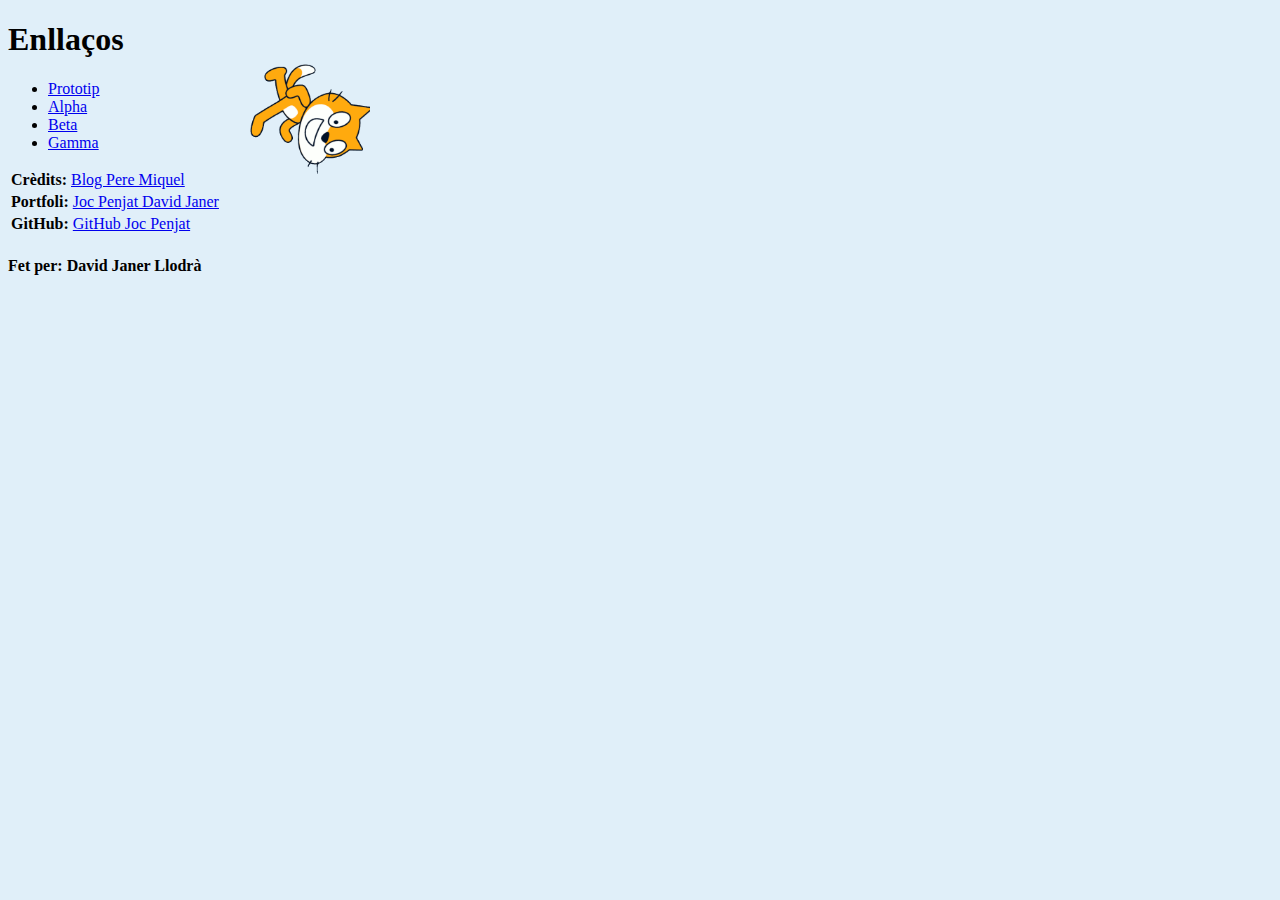
<file: index.html>
<!DOCTYPE html>
<!--
-->
<html>
    <head>
        <title>Enllaços</title>
        <meta charset="UTF-8">
        <meta name="viewport" content="width=device-width, initial-scale=1.0">
        <link rel="stylesheet" href="css/index.css">
    </head>
    <body style="background-color:#E0EFF9">  
            <h1><b>Enllaços</b></h1>    
            <ul>
                <li><a href="prototip.html">Prototip</a></li>
                <li><a href="alpha.html">Alpha</a></li>
                <li><a href="beta.html">Beta</a></li> 
                <li><a href="gamma.html">Gamma</a></li>
            </ul>
        <table>
            <tr>
                <td><b>Crèdits:</b>
                <a href="https://prosselloe.wordpress.com/">Blog Pere Miquel</a></td>
            </tr>
            <tr>
                <td><b>Portfoli:</b>
                <a href="https://sites.google.com/iesguillemsagrera.net/joc-del-penjat/p%C3%A0gina-principal">Joc Penjat David Janer</a></td>
            </tr>
                
            <tr>
                <td><b>GitHub:</b>
                <a href="https://github.com/z70712/Joc-del-Penjat">GitHub Joc Penjat</a></td>
            </tr>
        </table>
        <h4>Fet per: David Janer Llodrà</h4>    
        <div id='Salutacio'> 
            <img src="img/rotar.gif" id="disfraz3" style="width:120px; height:120px;" title="Salutació" alt="Salutació">
        </div>
    </body>
</html>
</file>
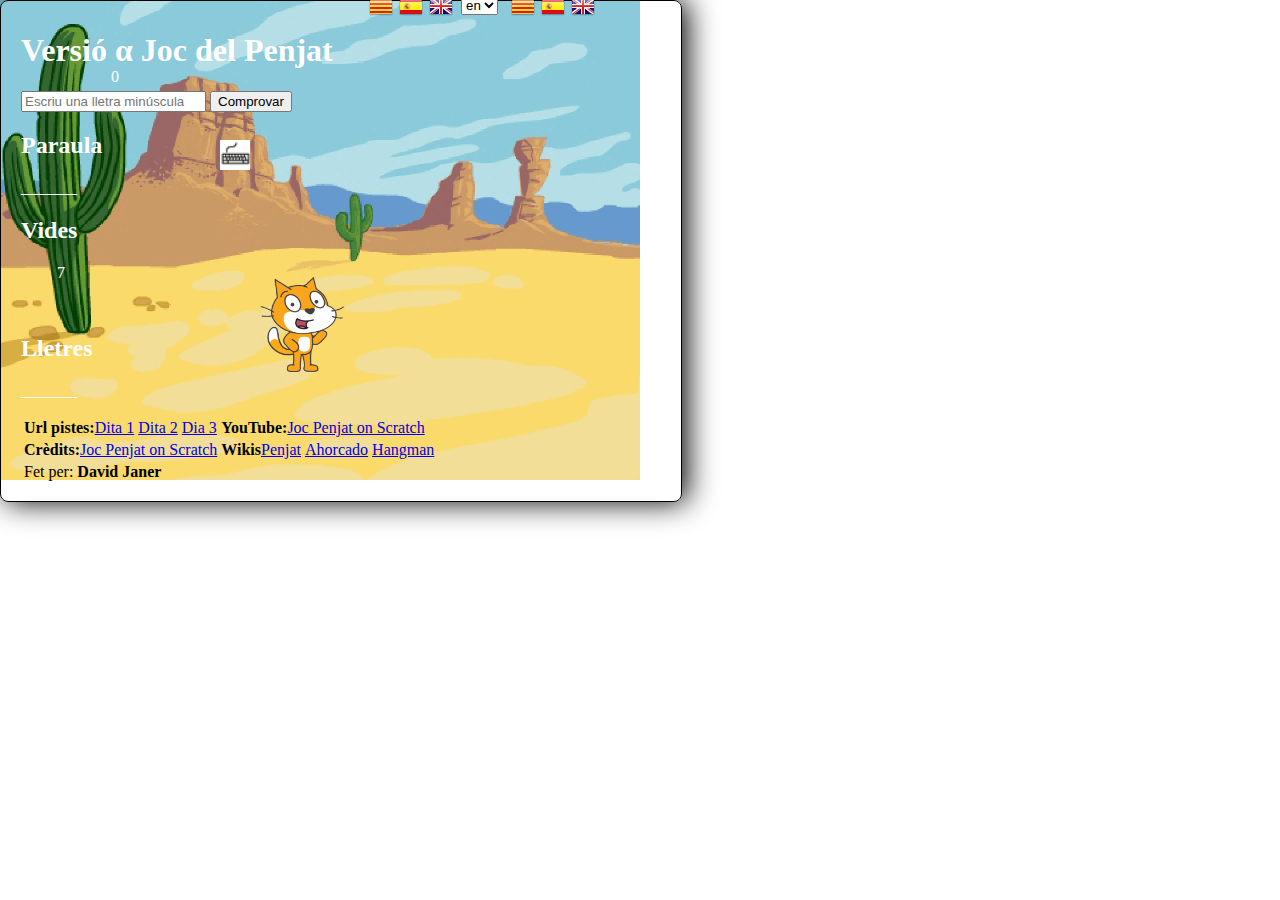
<file: alpha.html>
<!DOCTYPE html>
<!--
-->
<html>
    <head>
        <title>Alpha Joc del Penjat</title>
        <meta charset="UTF-8">
        <meta name="viewport" content="width=device-width, initial-scale=1.0">
        <link rel="stylesheet" href="css/penjat.css">
	<script src="js/alpha.js"></script>
    </head>
    
    <body style="background-image: url('img/Desert.png');
          background-size: 640px 480px; background-repeat: no-repeat" onload="Inici();">
        <h1>Versió α Joc del Penjat</h1>
        <input type="text" placeholder="Escriu una lletra minúscula" id="valor" maxlength="1">
        <button onclick="Comprovar();" id="boto">Comprovar</button>
        
        <h2>Paraula</h2>
        <p id="bones">_______</p>
        
        <h2>Vides</h2>
        <div>
        <p id="vida">&nbsp;&nbsp;&nbsp;&nbsp;&nbsp;&nbsp;&nbsp;&nbsp; 7</p>
        <p id="counter">0</p>
        </div>
        
        <h2>Lletres</h2>
        <p id="dolentes">_______</p>
        
        <table>
            <tr>
                <td><b>Url pistes:</b><a href="https://pccd.dites.cat/p/A_la_quinta_forca">Dita 1</a>&nbsp;<a href="https://pccd.dites.cat/p/A_ca_un_penjat%2C_no_hi_anomenis_cordes">Dita 2</a>&nbsp;<a href="https://pccd.dites.cat/p/Setze_jutges_d%27un_jutjat_mengen_fetge_d%27un_penjat">Dia 3</a></td>
                <td><b>YouTube:</b><a href="https://www.youtube.com/watch?v=v53rEMHghJU&list=PLv1JHCp6B60w_KnMTu7jDdlDZ6Z0-WJ-j">Joc Penjat on Scratch</a></td>
            </tr>
            <tr>
                <td><b>Crèdits:</b><a href="https://prosselloe.wordpress.com/?p=5862">Joc Penjat on Scratch</a></td>
                <td><b>Wikis</b><a href="https://ca.wikipedia.org/wiki/Penjat">Penjat</a>&nbsp;<a href="https://es.wikipedia.org/wiki/Ahorcado_(juego)">Ahorcado</a>&nbsp;<a href="https://en.wikipedia.org/wiki/Hangman_(game)">Hangman</a></td>
            </tr>
            <tr>
                <td>Fet per: <b>David Janer</b></td>
            </tr>
        </table>
           <!--Cream els texts i estils de la pàgina-->
        
        <div id='Idiomes'> 
            <a id='ca' href="https://z70712-netlify-app.translate.goog/alpha?_x_tr_sl=auto&_x_tr_tl=ca&_x_tr_hl=ca&_x_tr_pto=wapp"><img src="img/ca.png" alt="ca"></a>
            <a id='es' href="https://z70712-netlify-app.translate.goog/alpha?_x_tr_sl=auto&_x_tr_tl=es&_x_tr_hl=es&_x_tr_pto=wapp"><img src="img/es.png" alt="es"></a>
            <a id='en' href="https://z70712-netlify-app.translate.goog/alpha?_x_tr_sl=auto&_x_tr_tl=en&_x_tr_hl=en&_x_tr_pto=wapp"><img src="img/gb.png" alt="en"></a>
        </div>
         
        <div id='Diccionaris'> 
            <a id='dic_ca' href="https://dlc.iec.cat/"><img src="img/ca.png" alt="diccionari_ca"></a>
            <a id='dic_es' href="https://dle.rae.es/"><img src="img/es.png" alt="diccionari_es"></a>
            <a id='dic_en' href="https://www.wordreference.com/definition/"><img src="img/gb.png" alt="diccionari_en"></a>
        </div>
        
        <select id="IdiomaExtra" onchange="CanviarIdioma(this.value)">
            <option value="en">en</option>
            <option value="fr">fr</option>
            <option value="it">it</option>
            <option value="de">de</option>
            <option value="ca">ca</option>
            <option value="es">es</option>
      </select>   
           
        <div id='Audios'> 
            <audio id="inici">
                <source src="aud/mystery.mp3" type="audio/mpeg">
            </audio>
            <audio id="miau">
                <source src="aud/miau.mp3" type="audio/mpeg">
            </audio>
            <audio id="cheer">
                <source src="aud/cheer.mp3" type="audio/mpeg">
            </audio>
            <audio id="cat-fight">
                <source src="aud/cat-fight.mp3" type="audio/mpeg">
            </audio>
            <audio id="clock_ticking">
                <source src="aud/clock_ticking.mp3" type="audio/mpeg">
            </audio>
            <audio id="boom_cloud">
                <source src="aud/boom_cloud.mp3" type="audio/mpeg">
            </audio>
           <audio id="bell_toll_x3">
                <source src="aud/bell_toll_x3.mp3" type="audio/mpeg">
            </audio>
            <audio id="bell_toll">
                <source src="aud/bell_toll.mp3" type="audio/mpeg">
            </audio>
        </div>
        
        <div id='Imatges'> 
            <img src="img/ahorcado_6.png" id="ahorcado_6" style="width:280px; height: 270px;" title="Et queden 6 vides!">
            <img src="img/ahorcado_5.png" id="ahorcado_5" style="width:280px; height: 270px;" title="Et queden 5 vides!">
            <img src="img/ahorcado_4.png" id="ahorcado_4" style="width:280px; height: 270px;" title="Et queden 4 vides!">
            <img src="img/ahorcado_3.png" id="ahorcado_3" style="width:280px; height: 270px;" title="Et queden 3 vides!">
            <img src="img/ahorcado_2.png" id="ahorcado_2" style="width:280px; height: 270px;" title="Et queden 2 vides!">
            <img src="img/ahorcado_1.png" id="ahorcado_1" style="width:280px; height: 270px;" title="Et queden 1 vida!">
            <img src="img/ahorcado_0.png" id="ahorcado_0" style="width:280px; height: 270px;" title="No et queda cap vida!">
        </div>
        
        <div id='Moix'> 
            <img src="img/disfraz1.png" id="disfraz1" style="width:100px; height: 100px;" title="Caminar">
            <img src="img/disfraz2.png" id="disfraz2" style="width:100px; height: 100px;" title="Correr">
            <img src="img/disfraz3.png" id="disfraz3" style="width:100px; height: 100px;" title="Normal">
        </div>
           
        <div id='Teclat'> 
            <img src="img/keyboard.png" id="teclat" style="width:30px; height: 30px;" title="Teclat">
        </div>
        
    </body>
    
</html>
</file>
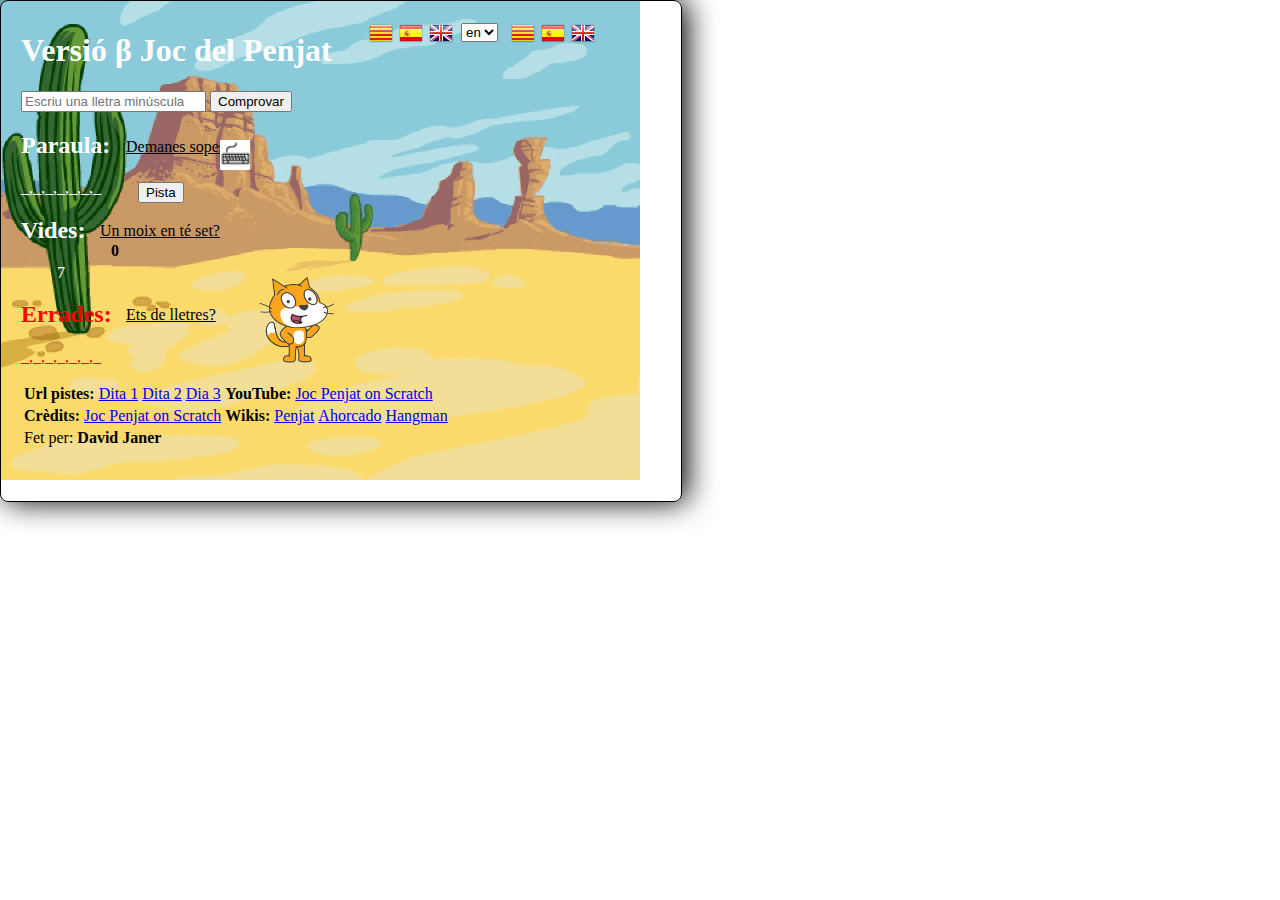
<file: beta.html>
<!DOCTYPE html>
<!--
-->
<html>
    <head>
        <title>Beta Joc del Penjat</title>
        <meta charset="UTF-8">
        <meta name="viewport" content="width=device-width, initial-scale=1.0">
        <link rel="stylesheet" href="css/penjat.css">
	<script src="js/beta.js"></script>
    </head>
    
    <body style="background-image: url('img/Desert.png'); background-size: 640px 480px; background-repeat: no-repeat" onload="Inici();">
        <h1>Versió β Joc del Penjat</h1>
        <input type="text" placeholder="Escriu una lletra minúscula" id="valor" maxlength="1">
        <button onclick="Comprovar();" id="boto">Comprovar</button>
        
        <h2>Paraula:</h2>
        <a style="color:black;" id="Sopes" href="https://prosselloe.wordpress.com/2015/05/16/vols-sopes-en-record-dels-nostres-padrins/">Demanes sopes?</a>
        <p id="Paraula">_,_,_,_,_,_,_</p>

        
        <h2>Vides:</h2>
        <a style="color:black;" id="Set" href="https://pccd.dites.cat/p/Tenir_set_vides%2C_com_els_gats">Un moix en té set?</a>
        <p id="vida">&nbsp;&nbsp;&nbsp;&nbsp;&nbsp;&nbsp;&nbsp;&nbsp; 7</p>
        
        
        <h2 style="color:red;">Errades:</h2>
        <a style="color:black;" id="Ets" href="https://pccd.dites.cat/p/De_lletres">Ets de lletres?</a>
        <p style="color:red;" id="Lletres">"_,_,_,_,_,_,_"</p>
        
        <table>
            <tr>
                <td><b>Url pistes: </b><a href="https://pccd.dites.cat/p/A_la_quinta_forca">Dita 1</a>&nbsp;<a href="https://pccd.dites.cat/p/A_ca_un_penjat%2C_no_hi_anomenis_cordes">Dita 2</a>&nbsp;<a href="https://pccd.dites.cat/p/Setze_jutges_d%27un_jutjat_mengen_fetge_d%27un_penjat">Dia 3</a></td>
                <td><b>YouTube: </b><a href="https://www.youtube.com/watch?v=v53rEMHghJU&list=PLv1JHCp6B60w_KnMTu7jDdlDZ6Z0-WJ-j">Joc Penjat on Scratch</a></td>
            </tr>
            <tr>
                <td><b>Crèdits: </b><a href="https://prosselloe.wordpress.com/?p=5862">Joc Penjat on Scratch</a></td>
                <td><b>Wikis: </b><a href="https://ca.wikipedia.org/wiki/Penjat">Penjat</a>&nbsp;<a href="https://es.wikipedia.org/wiki/Ahorcado_(juego)">Ahorcado</a>&nbsp;<a href="https://en.wikipedia.org/wiki/Hangman_(game)">Hangman</a></td>
            </tr>
            <tr>
                <td>Fet per: <b>David Janer</b></td>
            </tr>
        </table>
           <!--Cream els texts i estils de la pàgina-->
           <button id="pista" onclick="alert(pista)">Pista</button> 
           <h4 style="color:black;" id="counter">0</h4>
        
        <div id='Idiomes'> 
            <a id='ca' href="https://z70712-netlify-app.translate.goog/alpha?_x_tr_sl=auto&_x_tr_tl=ca&_x_tr_hl=ca&_x_tr_pto=wapp"><img src="img/ca.png" alt="ca"></a>
            <a id='es' href="https://z70712-netlify-app.translate.goog/alpha?_x_tr_sl=auto&_x_tr_tl=es&_x_tr_hl=es&_x_tr_pto=wapp"><img src="img/es.png" alt="es"></a>
            <a id='en' href="https://z70712-netlify-app.translate.goog/alpha?_x_tr_sl=auto&_x_tr_tl=en&_x_tr_hl=en&_x_tr_pto=wapp"><img src="img/gb.png" alt="en"></a>
        </div>
         
        <div id='Diccionaris'> 
            <a id='dic_ca' href="https://dlc.iec.cat/"><img src="img/ca.png" alt="diccionari_ca"></a>
            <a id='dic_es' href="https://dle.rae.es/"><img src="img/es.png" alt="diccionari_es"></a>
            <a id='dic_en' href="https://www.wordreference.com/definition/"><img src="img/gb.png" alt="diccionari_en"></a>
        </div>
        
        <select id="IdiomaExtra" onchange="CanviarIdioma(this.value)">
            <option value="en">en</option>
            <option value="fr">fr</option>
            <option value="it">it</option>
            <option value="de">de</option>
            <option value="ca">ca</option>
            <option value="es">es</option>
      </select>   
           
        <div id='Audios'> 
            <audio id="inici">
                <source src="aud/mystery.mp3" type="audio/mpeg">
            </audio>
            <audio id="miau">
                <source src="aud/miau.mp3" type="audio/mpeg">
            </audio>
            <audio id="cheer">
                <source src="aud/cheer.mp3" type="audio/mpeg">
            </audio>
            <audio id="cat-fight">
                <source src="aud/cat-fight.mp3" type="audio/mpeg">
            </audio>
            <audio id="clock_ticking">
                <source src="aud/clock_ticking.mp3" type="audio/mpeg">
            </audio>
            <audio id="boom_cloud">
                <source src="aud/boom_cloud.mp3" type="audio/mpeg">
            </audio>
           <audio id="bell_toll_x3">
                <source src="aud/bell_toll_x3.mp3" type="audio/mpeg">
            </audio>
            <audio id="bell_toll">
                <source src="aud/bell_toll.mp3" type="audio/mpeg">
            </audio>
        </div>
        
        <div id='Imatges'> 
            <img src="img/ahorcado_6.png" id="ahorcado_6" style="width:280px; height: 270px;" title="Et queden 6 vides!">
            <img src="img/ahorcado_5.png" id="ahorcado_5" style="width:280px; height: 270px;" title="Et queden 5 vides!">
            <img src="img/ahorcado_4.png" id="ahorcado_4" style="width:280px; height: 270px;" title="Et queden 4 vides!">
            <img src="img/ahorcado_3.png" id="ahorcado_3" style="width:280px; height: 270px;" title="Et queden 3 vides!">
            <img src="img/ahorcado_2.png" id="ahorcado_2" style="width:280px; height: 270px;" title="Et queden 2 vides!">
            <img src="img/ahorcado_1.png" id="ahorcado_1" style="width:280px; height: 270px;" title="Et queden 1 vida!">
            <img src="img/ahorcado_0.png" id="ahorcado_0" style="width:280px; height: 270px;" title="No et queda cap vida!">
        </div>
        
        <div id='Moix'> 
            <img src="img/disfraz1.png" id="disfraz1" style="width:90px; height: 90px;" title="Caminar">
            <img src="img/disfraz2.png" id="disfraz2" style="width:90px; height: 90px;" title="Correr">
            <img src="img/disfraz3.png" id="disfraz3" style="width:90px; height: 90px;" title="Normal">
        </div>
           
        <div id='Teclat'> 
            <img src="img/keyboard.png" id="teclat" style="width:30px; height: 30px;" title="Teclat">
        </div>
           
        <div id='Algoritme'> 
        <img src="img/ahorcado.jpg" id="algoritme" style="width:280px; height: 270px;" title="Algoritme">   
        </div>
           
    </body> 
</html>
</file>
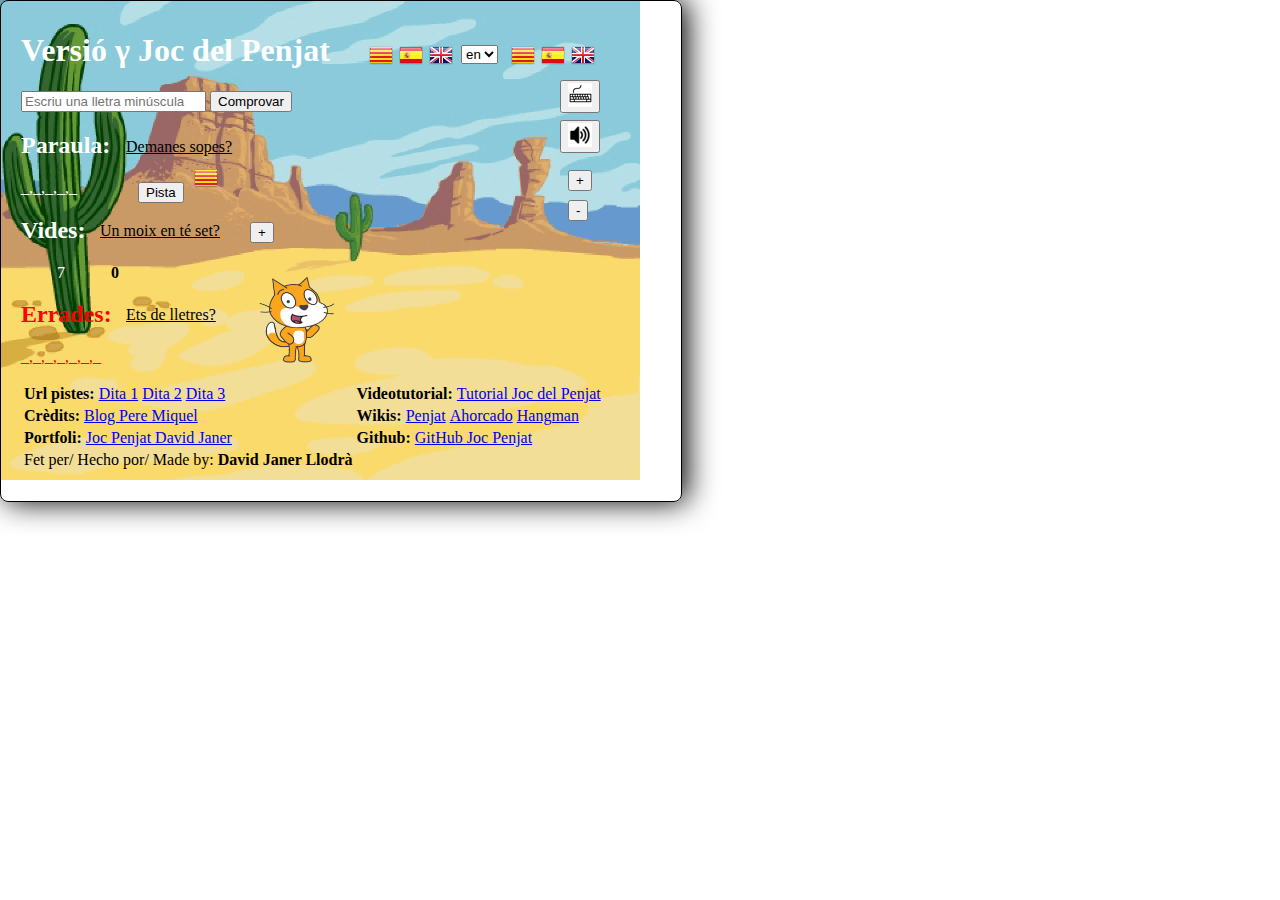
<file: gamma.html>
<!DOCTYPE html>
<!--
-->
<html>
    <head>
        <title>Gamma Joc del Penjat</title>
        <meta charset="UTF-8">
        <meta name="viewport" content="width=device-width, initial-scale=1.0">
        <link rel="stylesheet" href="css/penjat.css">
	<script src="js/gamma.js"></script>
        <!--Llibreries-->
        <script src="js/alasql.js"></script>
        <script src="js/sql.js"></script>
        <link rel="icon" href="img/penjat.ico"/> 
    </head>
    
    <body style="background-image: url('img/1.png'); background-size: 640px 480px; background-repeat: no-repeat" onload="Inici();">
        <h1 id="Versio" title="Títol">Versió γ Joc del Penjat</h1>
        <input type="text" placeholder="Escriu una lletra minúscula" title="Input" id="valor" maxlength="1">
        <button onclick="Comprovar();" id="boto" title="Comprovar">Comprovar</button>
        
        <h2 id="TParaula" title="Títol Encerts">Paraula:</h2>
        <a style="color:black;" title="Pista 1" id="Sopes" href="https://prosselloe.wordpress.com/2015/05/16/vols-sopes-en-record-dels-nostres-padrins/">Demanes sopes?</a>
        <p id="LlEncertades" title="Encerts">_,_,_,_,_,_,_</p>

        
        <h2 id="Vides" title="Títol Vides">Vides:</h2>
        <a style="color:black;" title="Pista 2" id="Set" href="https://pccd.dites.cat/p/Tenir_set_vides%2C_com_els_gats">Un moix en té set?</a>
        <p id="vida" title="Vides">&nbsp;&nbsp;&nbsp;&nbsp;&nbsp;&nbsp;&nbsp;&nbsp; 7</p>
        
        
        <h2 id="Errades" title="Títol Errades" onmouseover="this.style.color = 'white'" onmouseout="this.style.color = 'red'" style="color:red;">Errades:</h2>
        <a style="color:black;" title="Pista 3" id="Ets" href="https://pccd.dites.cat/p/De_lletres">Ets de lletres?</a>
        <p style="color:red;" id="LlErrades" title="Errades">"_,_,_,_,_,_,_"</p>     
        
        <table>
            <tr>
                <td id="URLpistes"><b title="Url pistes">Url pistes: </b><a title="Enllaç Dita 1" href="https://pccd.dites.cat/p/A_la_quinta_forca">Dita 1</a>&nbsp;<a title="Enllaç Dita 2" href="https://pccd.dites.cat/p/A_ca_un_penjat%2C_no_hi_anomenis_cordes">Dita 2</a>&nbsp;<a title="Enllaç Dita 3" href="https://pccd.dites.cat/p/Setze_jutges_d%27un_jutjat_mengen_fetge_d%27un_penjat">Dita 3</a></td>
                <td id="YouTube"><b title="YouTube">Videotutorial: </b><a title="Enllaç Tutorial" href="https://youtu.be/Lvs3jJFqe1w?si=KavSKjCWxZ0w0nd1">Tutorial Joc del Penjat</a></td>
            </tr>
            <tr>
                <td id="Credits" ><b title="Crèdits">Crèdits: </b><a title="Enllaç Crèdits" href="https://prosselloe.wordpress.com/">Blog Pere Miquel</a></td>
                <td id="Wikis"><b title="Wikis">Wikis: </b><a title="Enllaç Wikis" href="https://ca.wikipedia.org/wiki/Penjat">Penjat</a>&nbsp;<a href="https://es.wikipedia.org/wiki/Ahorcado_(juego)">Ahorcado</a>&nbsp;<a href="https://en.wikipedia.org/wiki/Hangman_(game)">Hangman</a></td>
            </tr>
            <tr>
                <td id="Portfoli" ><b title="Portfoli">Portfoli: </b><a title="Enllaç Portfoli" href="https://sites.google.com/iesguillemsagrera.net/joc-del-penjat/p%C3%A0gina-principal">Joc Penjat David Janer</a></td>
                <td id="GitHub" ><b title="GitHub">Github: </b><a title="Enllaç GitHub" href="https://github.com/z70712/Joc-del-Penjat">GitHub Joc Penjat</a></td>
            </tr>
            <tr>
                <td title="Autoria">Fet per/ Hecho por/ Made by: <b>David Janer Llodrà</b></td>
            </tr>
        </table>
          
        <!--Cream els texts i estils de la pàgina-->
        <button id="pista" onclick="alert(pista);" title="Pista">Pista</button> 
        <h4 style="color:black;" title="Contador" id="counter">0</h4>
        <div id='Punts'>
            <h3 style="color:blue;" id="Puntuació" title="Punts"></h3>
        </div>
           
        <div id='Idiomes'> 
            <a id='ca' onclick="CanviarIdioma('ca')"><img title="Català" src="img/ca.png" alt="ca"></a>
            <a id='es' onclick="CanviarIdioma('es')"><img title="Castellano" src="img/es.png" alt="es"></a>
            <a id='en' onclick="CanviarIdioma('en')"><img title="English" src="img/gb.png" id='gb' alt="en"></a>
        </div>
         
        
        <div id='Diccionaris'> 
            <a id='dic_ca' title="Diccionari Català" href="https://dlc.iec.cat/"><img src="img/ca.png" alt="diccionari_ca"></a>
            <a id='dic_es' title="Diccionario Castellano" href="https://dle.rae.es/"><img src="img/es.png" alt="diccionari_es"></a>
            <a id='dic_en' title="English Dictionary" href="https://www.wordreference.com/definition/"><img src="img/gb.png" alt="diccionari_en"></a>
        </div>
        
        <select id="IdiomaExtra" onchange="CanviarIdioma(this.value)" title="Select">
            <option value="en">en</option>
            <option value="fr">fr</option>
            <option value="it">it</option>
            <option value="de">de</option>
            <option value="ca">ca</option>
            <option value="es">es</option>
      </select>   
           
        <div id='Audios'> 
            <audio id="inici">
                <source src="aud/mystery.mp3" type="audio/mpeg">
            </audio>
            <audio id="miau">
                <source src="aud/miau.mp3" type="audio/mpeg">
            </audio>
            <audio id="cheer">
                <source src="aud/cheer.mp3" type="audio/mpeg">
            </audio>
            <audio id="cat-fight">
                <source src="aud/cat-fight.mp3" type="audio/mpeg">
            </audio>
            <audio id="clock_ticking">
                <source src="aud/clock_ticking.mp3" type="audio/mpeg">
            </audio>
            <audio id="boom_cloud">
                <source src="aud/boom_cloud.mp3" type="audio/mpeg">
            </audio>
           <audio id="bell_toll_x3">
                <source src="aud/bell_toll_x3.mp3" type="audio/mpeg">
            </audio>
            <audio id="bell_toll">
                <source src="aud/bell_toll.mp3" type="audio/mpeg">
            </audio>
        </div>
        
        <div id='Imatges' title="Penjat"> 
            <img src="img/ahorcado_6.png" id="ahorcado_6" style="width:280px; height: 270px;" title="Et queden 6 vides!">
            <img src="img/ahorcado_5.png" id="ahorcado_5" style="width:280px; height: 270px;" title="Et queden 5 vides!">
            <img src="img/ahorcado_4.png" id="ahorcado_4" style="width:280px; height: 270px;" title="Et queden 4 vides!">
            <img src="img/ahorcado_3.png" id="ahorcado_3" style="width:280px; height: 270px;" title="Et queden 3 vides!">
            <img src="img/ahorcado_2.png" id="ahorcado_2" style="width:280px; height: 270px;" title="Et queden 2 vides!">
            <img src="img/ahorcado_1.png" id="ahorcado_1" style="width:280px; height: 270px;" title="Et queden 1 vida!">
            <img src="img/ahorcado_0.png" id="ahorcado_0" style="width:280px; height: 270px;" title="No et queda cap vida!">
        </div>
        
        <div id='Moix' title="Moix"> 
            <img src="img/disfraz1.png" id="disfraz1" style="width:90px; height: 90px;" title="Caminar">
            <img src="img/disfraz2.png" id="disfraz2" style="width:90px; height: 90px;" title="Correr">
            <img src="img/disfraz3.png" id="disfraz3" style="width:90px; height: 90px;" title="Normal">
        </div>
             
        <div id="Sound"><button id="sons" title="On / Off"
            onclick="document.getElementById('off').hidden = document.getElementById('on').hidden;
                     document.getElementById('on').hidden = !document.getElementById('off').hidden;">
            <img src="img/on.png" id="on"><img src="img/off.png" id="off" hidden></button>
        </div> 
        
        <div id="Img"><button id="imgt" title="Teclat"
            onclick="document.getElementById('Teclat').hidden = document.getElementById('Teclat').hidden;
                     document.getElementById('Teclat').hidden = !document.getElementById('Teclat').hidden;">
            <img src="img/keyboard.png" id="keyboard1"><img src="img/keyboard.png" id="keyboard2" hidden></button>
        </div> 
           
        <div id='MostrarAlgoritme'>
             <button onclick="MostrarAlgotitme();" title="Algoritme" id='BotoAlgoritme'>+</button>
        </div>
           
         <div id='FonsPos' >
             <button onclick="SumarFons();" title="Sumar a Fons" id='FonsPos'>+</button>
        </div>
           
        <div id='FonsNeg'>
             <button onclick="RestarFons();" title="Restar a Fons" id='FonsNeg'>-</button>
        </div>
        
        <div id='BanderaPista'> 
            <img src="img/ca.png" id="Bander" title="Idioma de la Pista">
        </div>
           
        <div id='Algoritme'> 
            <img src="img/ahorcado.jpg" id="algoritme" style="width:280px; height: 270px;" title="Algoritme">   
        </div>
        
          <div id="Teclat" translate="no">
            <table><strong>
                <tr>
                  <td>
                    &nbsp;&nbsp;&nbsp;&nbsp;
                    <button id="q" onclick="document.getElementById('valor').value = 'q';">q</button>
                    <button id="w" onclick="document.getElementById('valor').value = 'w';">w</button>
                    <button id="e" onclick="document.getElementById('valor').value = 'e';">e</button>
                    <button id="r" onclick="document.getElementById('valor').value = 'r';">r</button>
                    <button id="t" onclick="document.getElementById('valor').value = 't';">t</button>
                    <button id="y" onclick="document.getElementById('valor').value = 'y';">y</button>
                    <button id="u" onclick="document.getElementById('valor').value = 'u';">u</button>
                    <button id="i" onclick="document.getElementById('valor').value = 'i';">i</button>
                    <button id="o" onclick="document.getElementById('valor').value = 'o';">o</button>
                    <button id="p" onclick="document.getElementById('valor').value = 'p';">p</button>
                    <!--
                    <button id="agut" onclick="alert('Sense vocals accentuades!');"
                            style="color:red" title="Accent Agut">´</button>
                    -->
                    <button id="retro" onclick="Retroces();" title="BACKSPACE">←</button>
                  </td>          
                </tr>
                <tr>
                  <td>
                    &nbsp;&nbsp;
                    <button id="a" onclick="document.getElementById('valor').value = 'a';">a</button>
                    <button id="s" onclick="document.getElementById('valor').value = 's';">s</button>
                    <button id="d" onclick="document.getElementById('valor').value = 'd';">d</button>
                    <button id="f" onclick="document.getElementById('valor').value = 'f';">f</button>
                    <button id="g" onclick="document.getElementById('valor').value = 'g';">g</button>
                    <button id="h" onclick="document.getElementById('valor').value = 'h';">h</button>
                    <button id="j" onclick="document.getElementById('valor').value = 'j';">j</button>
                    <button id="k" onclick="document.getElementById('valor').value = 'k';">k</button>
                    <button id="l" onclick="document.getElementById('valor').value = 'l';">l</button>
                    <button id="ñ" onclick="document.getElementById('valor').value = 'ñ';"
                            style="color:blue">ñ</button>
                    <!--
                    <button id="dieresi" onclick="alert('Sense vocals amb dièrsi!');"
                            style="color:red" title="Dièresi">¨</button>
                    -->
                    <button id="intro" onclick="Comprovar();" title="ENTER">┘</button>
                  </td>          
                </tr>
                <tr>
                  <td>
                    <button id="shift" onclick="alert('Només lletres minúscules!');"
                            style="color:red" title="SHIFT">↑</button>
                    <button id="z" onclick="document.getElementById('valor').value = 'z';">z</button>
                    <button id="x" onclick="document.getElementById('valor').value = 'x';">x</button>
                    <button id="c" onclick="document.getElementById('valor').value = 'c';">c</button>
                    <button id="v" onclick="document.getElementById('valor').value = 'v';">v</button>
                    <button id="b" onclick="document.getElementById('valor').value = 'b';">b</button>
                    <button id="n" onclick="document.getElementById('valor').value = 'n';">n</button>
                    <button id="m" onclick="document.getElementById('valor').value = 'm';">m</button>
                    <button id="ç" onclick="document.getElementById('valor').value = 'ç';"
                            style="color:blue">ç</button>
                    <button id="volat" onclick="document.getElementById('valor').value = '·';"
                            style="color:blue" title="Punt Volat">·</button>
                    <button id="guio" onclick="document.getElementById('valor').value = '-';"
                            style="color:blue" title="Guionet">-</button>
                    <!--
                    <button id="greu" onclick="alert('Sense vocals accentuades!');"
                            style="color:red" title="Accent Greu">`</button>
                    -->
                  </td>          
                </tr>
            </strong></table>
        </div>
    </body>
</html>
</file>
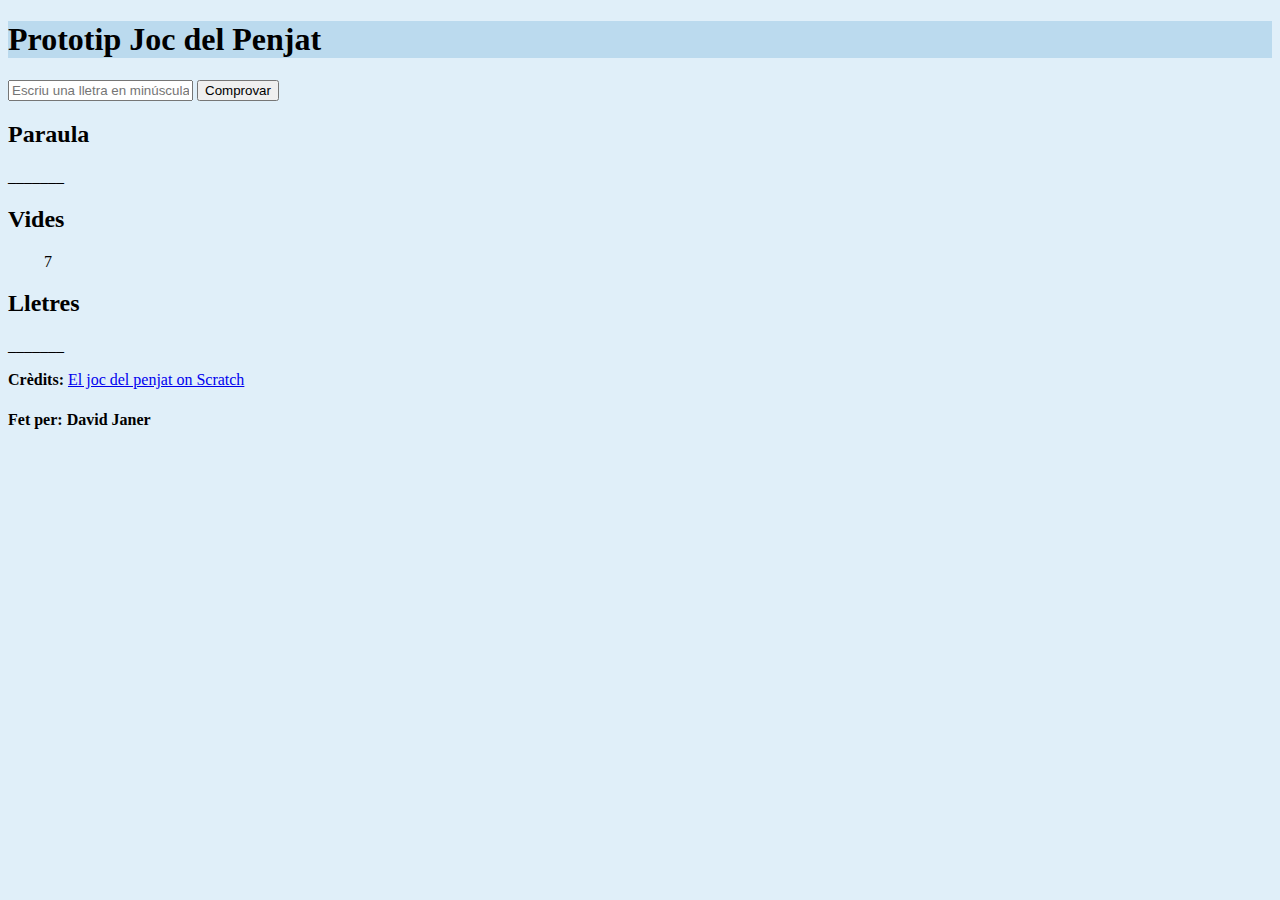
<file: prototip.html>
<!DOCTYPE html>
<!--
-->
<html>
    <head>
        <title>Prototip Joc del Penjat</title>
        <meta charset="UTF-8">
        <meta name="viewport" content="width=device-width, initial-scale=1.0">
        <script>
            var vides = 7;
            var correcte = 0;
            var bones = "";
            var dolentes = "";
            //Establim variables

            function Comprovar() {
                if (document.getElementById("valor").value == ""){
                    alert("Introdueix algun caràcter per jugar!");                    
                }
            //Es comprova si no s'ha introduit algun caràcter
            
                var lletra = document.getElementById("valor").value;
                document.getElementById("valor").value = "";
                lletra = lletra.toLowerCase();
            //Asignam valor introduit a variable lletra       
         
            switch (lletra) {
                case "á":
                case "à":
                    lletra = "a";
                    break;
                case "é":
                case "è":
                    lletra = "e";
                    break;
                case "í":
                case "ï":
                    lletra = "i";
                    break;
                case "ó":
                case "ò":
                    lletra = "o";
                    break;
                case "ú":
                case "ü":
                    lletra = "u";
                    break;
           //Establim el canvi de accents i dieresis a la lletra corresponent    
            }    
                if (((lletra >= "a") && (lletra <= "m")) || (lletra == "ç" ))
                {
                    alert("Has encertat!");
                    correcte = correcte + 1;
                        if (correcte == 7){
                            alert("Has encertat 7 lletres!");
                            Final();
                        }
                        if (bones == ""){
                            bones = bones + lletra;
                        }
                        else {
                            bones = bones + ", " + lletra;
                        }
                    document.getElementById("bones").innerHTML =  bones;
                }
           //Comprovam si la lletra introduida es troba entre la a i la m incloent la ç , sumam la lletra a bones i comporvam si s'han encertat 7 lletres      
                
                else if (((lletra >= "n") && (lletra <= "z")) || (lletra == "ñ" ))
                {
                    alert("Has fallat!");
                    vides = vides -1;
                        if (vides == 0){
                            alert("Has fallat tots els intents!");
                            Final();
                        }
                        if (vides <= 3){
                            document.getElementById("vida").style.color = "red";
                        }
                        document.getElementById("vida").innerHTML = "&nbsp;&nbsp;&nbsp;&nbsp;&nbsp;&nbsp;&nbsp;&nbsp;" + vides;
                        
                        if (dolentes == ""){
                            dolentes = dolentes + lletra;
                        }
                        else {
                            dolentes = dolentes + ", " + lletra;
                        }
                        document.getElementById("dolentes").innerHTML =  dolentes; 
                }
           //Comprovam si la lletra introduida es troba entre la n i la z incloent la ñ  
                
                else if (lletra !== ""){
                    alert("Caràcter incorrecte!");
                }
           //Si no s'ha complir cap condició de les anteriors, concluim que el valor introduit es un caracter incorrecte  
            }
            
            window.onkeypress = function(evobject) { 
                if (evobject.keyCode == 13 || evobject.keyCode == 32 ) {
                    Comprovar();
                }
            }
           //Afegim la possibilitat d'executar accions amb la tecla intro
            
            function Final() {
                document.getElementById("valor").disabled = true;
                document.getElementById("boto").disabled = true;
            }
           //Definim la funció que atura el joc quan s'han perdut totes les vides
        </script>
    </head>
    
    <body style="background-color:#E0EFF9">
        <h1 style="background-color:#BBDAEE">Prototip Joc del Penjat</h1>
        <input type="text" placeholder="Escriu una lletra en minúscula" id="valor" maxlength="1">
        <button onclick="Comprovar();" id="boto">Comprovar</button>
        
        <h2>Paraula</h2>
        <p id="bones">_______</p>
        
        <h2>Vides</h2>
        <p id="vida">&nbsp;&nbsp;&nbsp;&nbsp;&nbsp;&nbsp;&nbsp;&nbsp; 7</p>
        
        <h2>Lletres</h2>
        <p id="dolentes">_______</p>
        
        <b>Crèdits:</b>
        <a href="https://prosselloe.wordpress.com/2022/11/22/el-joc-del-penjat-on-scratch/">El joc del penjat on Scratch</a>
        <h4> Fet per: David Janer </h4>
           <!--Cream els texts i estils de la pàgina-->
    </body>
    
</html>
</file>
<file: css/index.css>
#Salutacio { position:absolute; top:60px; left:250px; }
</file>
<file: css/penjat.css>
p {
  color: white;
}

h4 {
  color: white;
}

h2 {
  color: white;
}

h1 {
  color: white;
}

body {
    background:linear-gradient(#aaa 0, #ddd 10px, #fff 55px);
    border:1px solid black;
    padding:10px 20px;
    box-shadow:5px 0px 30px #000;
    border-radius:8px;
    margin:0;
    width:640px;
    height:480px;
}

#Idioma { position:relative; top:-386px; left:318px; }
#Sons { position:relative; top:-380px; left:558px; }
#Pista { position:relative; top:-350px; left:130px; }
#Segons { position:relative; top:-285px; left:130px; }
#Punts { position:relative; top:-200px; left:90px; }
#Guia { position:relative; top:-305px; left:260px; }
#Caminar { position:relative; top:-440px; left:430px; }
#Rotar { position:relative; top:-400px; left:430px; }
#Teclat { position:relative; top:-360px; left:293px; }
#Audios { position:relative; top:-480px; left:0px; }
#Imatges { position:absolute; top:120px; left:320px; }
#Algoritme { position:absolute; top:110px; left:300px; }
#MostrarAlgoritme { position:absolute; top:222px; left:250px; }
#Moix { position:absolute; top:275px; left:250px; }
#ca { position:relative; top:-490px; left:348px; }
#es { position:relative; top:-490px; left:350px; }
#en { position:relative; top:-490px; left:352px; }
#dic_ca { position:relative; top:-518px; left:490px; }
#dic_es { position:relative; top:-518px; left:492px; }
#dic_en { position:relative; top:-518px; left:494px; }
#IdiomaExtra { position:relative; top:-544px; left:440px; }
#Teclat { position:absolute; top:140px; left:220px; }
#Img { position:absolute; top:80px; left:560px; }
#pista { position:absolute; top:182px; left:138px; }
#BanderaPista { position:absolute; top:166px; left:194px; }
#counter { position:relative; top:-230px; left:90px; }
#Sopes { position:absolute; top:138px; left:126px; }
#Set { position:absolute; top:222px; left:100px; }
#Ets { position:absolute; top:306px; left:126px; }
#Sound { position:absolute; top:120px; left:560px; }
#FonsPos { position:absolute; top:85px; left:284px; }
#FonsNeg { position:absolute; top:100px; left:284px; }
#Punts { position:absolute; top:320px; left:140px; }
</file>
